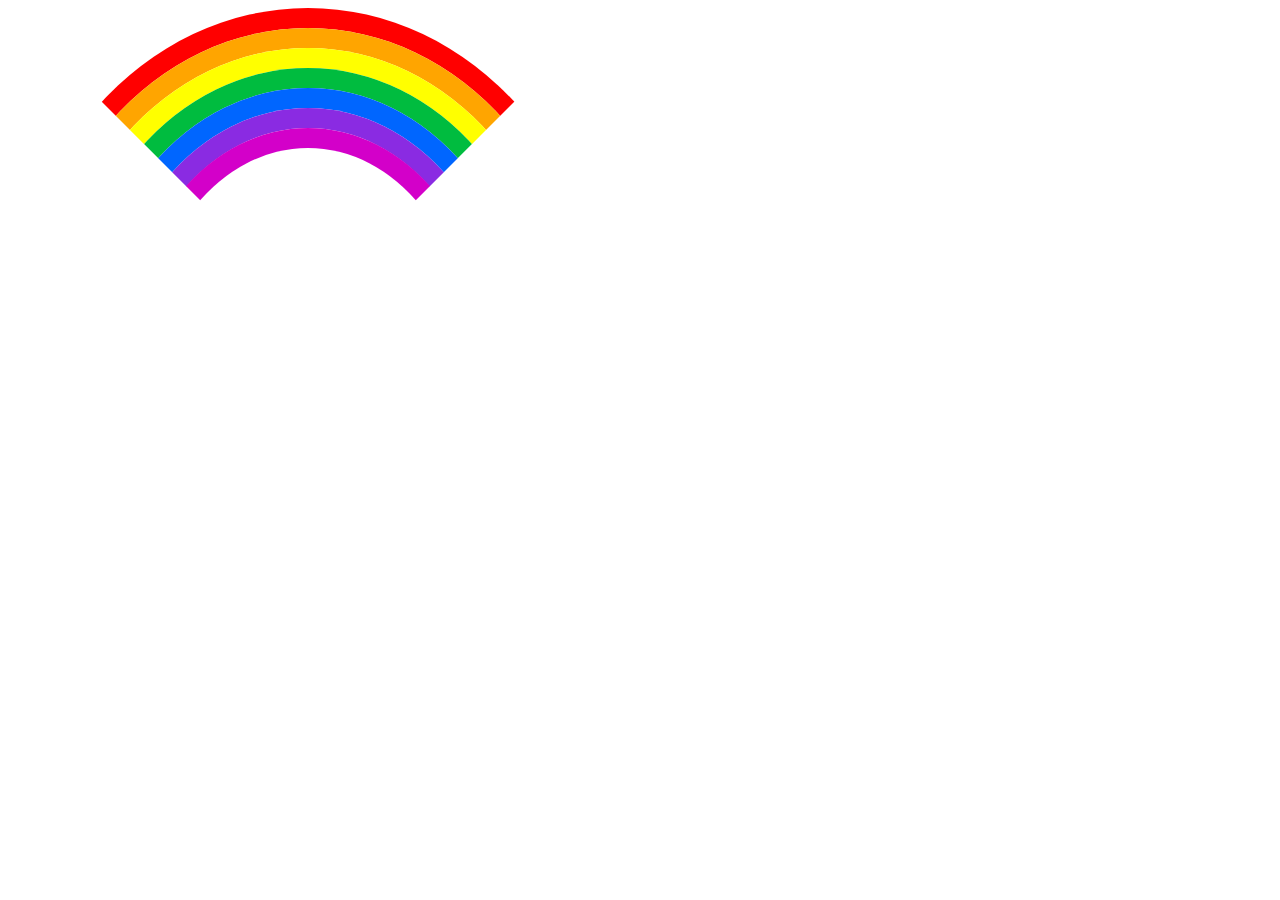
<file: css-rainbow/index.html>
<!DOCTYPE html>
<html>

  <head><!-- where all the meta data will go, like and files we need to include -->
    <title>My Little Rainbow</title><!-- the title is what appears on your tab -->
    <link rel="stylesheet" href="main.css">
  </head>

  <body><!-- the body element is where everything we will see on the page will go -->

    <!-- our soon to be beautiful rainbow! -->
    <div id="Red"> <!-- the grandest grandparent div -->
      <div id="Orange">
        <div id="Yellow">
          <div id="Green">
            <div id="Blue">
              <div id="Indigo">
                <div id="Violet"></div> <!-- the grandest child div -->
              </div>
            </div>
          </div>
        </div>
      </div>
    </div>

  </body>

</html>
</file>
<file: css-rainbow/main.css>
div {
  border: 20px solid #000; /* this is short hand for setting
                            the border's width, its type, and color */
  display: inline-block; /* a way of positioning elements */
  min-width: 20em; /* the two min styles make the shape */
  min-height: 25em; /* of the divs oblong*/
  border-radius: 50%; /* this makes the normally square div round */
  border-left-color: transparent; /* these remove the color from the left side */
  border-right-color: transparent; /* the right side */
  border-bottom-color: transparent; /* and the bottom of the circle */
}

#Red{
  border-top-color: #f00;
}

#Orange{
  border-top-color: #ffa500;
}

#Yellow{
  border-top-color: #ff0;
}

#Green{
  border-top-color: #00bc3f;
}

#Blue{
  border-top-color: #06f;
}

#Indigo{
  border-top-color: #8a2be2;
}

#Violet{
  border-top-color: #d300c9;
}
</file>
